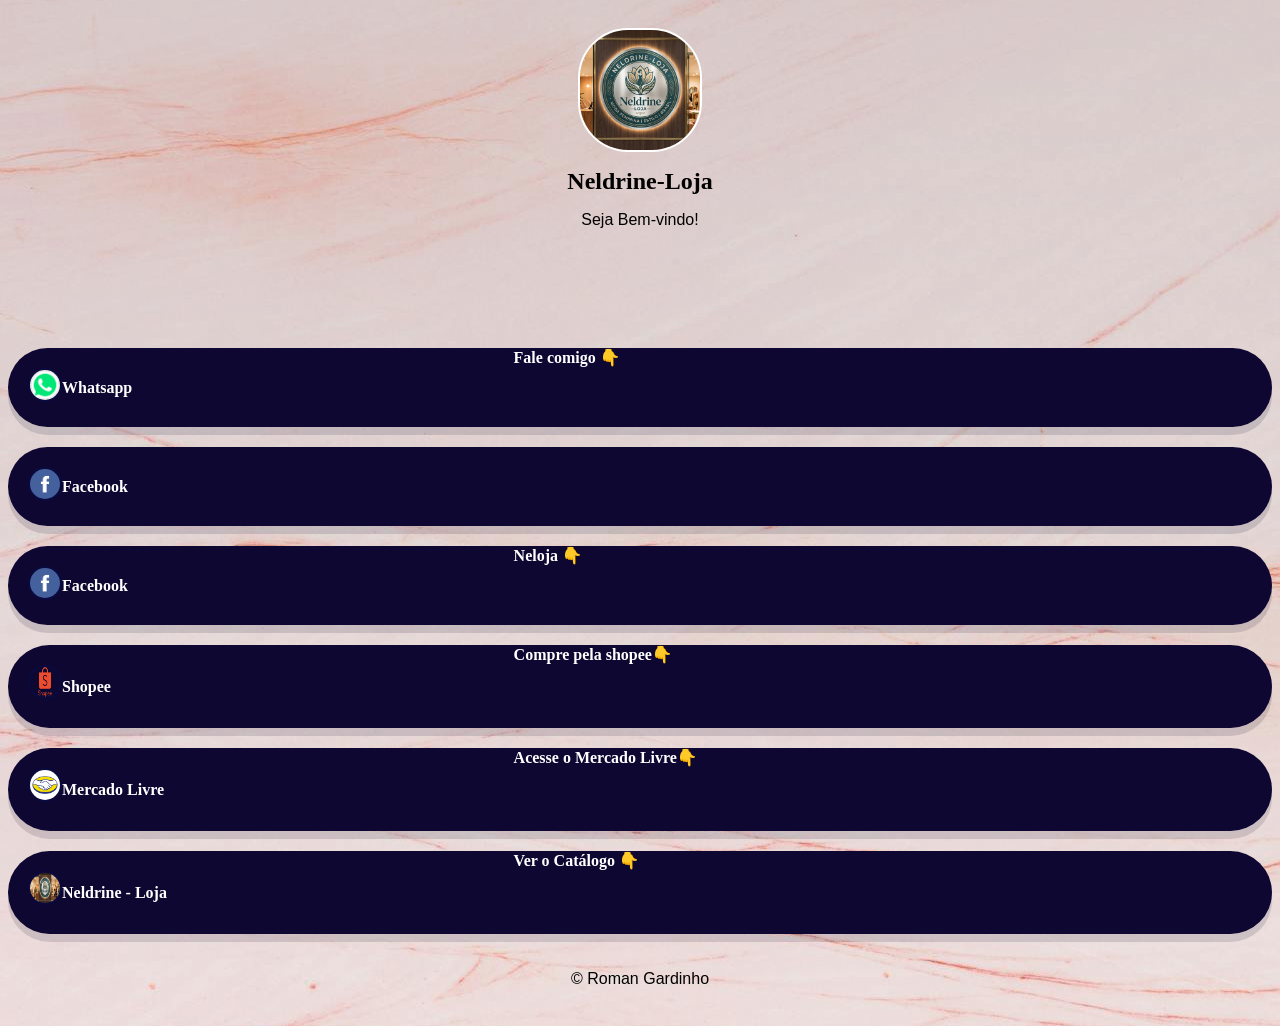
<file: index.html>
<!DOCTYPE html>
<html lang="pt-br">
<head>
    <meta charset="UTF-8">
    <meta name="viewport" content="width=device-width, initial-scale=1.0">
    <title>Neldrine-Loja</title>
    <link rel="stylesheet" href="estilos/style.css">
    <link rel="stylesheet" href="estilos/media-query.css">
    <link rel="stylesheet" href="produtos.html">
</head>
<body>
    <div class="container">
        <header>
            <div class="logo-circle">
                <img src="imagens/logo neldrine loja.png" alt="Logo Neldrine Loja">
            </div>
            <h1>Neldrine-Loja</h1>
            <p> Seja Bem-vindo!</p>
        </header>
    </div>
    <main class="links-section">
        <a href="https://wa.me/5567992690061" class="link-card" target="_blank">
        <img src="imagens/logo whatsapp.jpg" alt="Whatsapp">
        <span class="texto-sobreposto">
             Fale comigo &#128071;
        </span>
        <span>Whatsapp</span>
        </a>

        <a href="https://facebook.com/keyous" class="link-card" target="_blank">
            <img src="imagens/logo-facebook.jpg" alt="Facebook">
            <span>Facebook</span>
        </a>

         <a href="https://facebook.com/profile.php?id=100063936797389" class="link-card" target="_blank">
            <img src="imagens/logo-facebook.jpg" alt="Facebook">
            <span class="texto-sobreposto">
             Neloja &#128071;
        </span>
            <span>Facebook</span>
        </a>

        <a href="https://shopee.com.br/geneljeanjacques" class="link-card" target="_blank">
            <div class="logo-container">
                <img src="imagens/logo Shopee.png" alt="Shopee">
                <span class="texto-sobreposto">Compre pela shopee&#128071;</span>
            </div>
            <span>Shopee</span>
        </a>

        <a href="https://www.mercadolivre.com.br/anuncios#menu-user" class="link-card" target="_blank">
            <div class="logo-container">
                <img src="imagens/mercado-livre logo.png" alt="Mercado livre">
                <span class="texto-sobreposto">Acesse o Mercado Livre&#128071;</span>
            </div>
            <span>Mercado Livre </span>
        </a>

        <a href="produtos.html" class="link-card" target="_blank">
            <div class="logo-container">
                <img src="imagens/logo neldrine loja.png" alt="produtos">
                <span class="texto-sobreposto">Ver o Catálogo &#128071;</span>
            </div>
            <span>Neldrine - Loja</span>
        </a>
        <footer>
            <p>&copy; Roman Gardinho</p>
        </footer>
    </main>

</body>
</file>
<file: estilos/style.css>
@charset "UTF_8";

body {
    background: linear-gradient(rgba(0, 0, 0, 0.103), rgba(0, 0, 0, 0.021)), url('../imagens/img\ 4.jpg');
    background-size: cover;
    background-position: center;
    display: block;
    justify-content: center;
}

.container {
    width: 100%;
    max-width: 400px;
    text-align: center;
    padding: 20px;
    justify-content: center;
}

.logo-circle {
    width: 120px;
    height: 120px;
    border: 2px solid white;
    border-radius: 50px;
    margin: 0 auto 15px;
    overflow: hidden;
}

.logo-circle img {
    width: 100%;
    height: 100%;
    object-fit: cover;
}

h1 {
    font-size: 1.5em;
    margin-bottom: 5px;
    color: black;
}

p {
    font-family: 'Lucida Sans', 'Lucida Sans Regular', 'Lucida Grande', 'Lucida Sans Unicode', Geneva, Verdana, sans-serif;
    color: black;
    margin-bottom: 30px;
}

.texto-sobreposto {
    position: absolute;
    left: 40% ;
    right: 40px;
    top: 0%;
}

.links-section > a {
    color: white;
}

.links-section {
    display: flex;
    flex-direction: column;
    gap: 20px;
}

.link-card {
    background-color: rgb(14, 7, 49);
    text-decoration: none;
    color: rgb(5, 5, 88);
    padding: 20px 20px;
    border-radius: 50px;
    display: flex;
    align-items: center;
    font-weight: bold;
    position: relative;
    box-shadow: 0px 8px 0px  rgba(1, 1, 37, 0.13);
}

.link-card img {
    width: 30px;
    height: 30px;
    margin-right: auto;
    border: 2px solid rgb(10, 10, 63);
    border-radius: 50px;
    margin: 0 auto 5px;
}

.link-card span {
    flex-grow: 1;
    margin-right: 30px;
}

    footer {
        text-align: center;
    }
</file>
<file: estilos/media-query.css>
@charset "UTTF-8";

/* Typical Device Breakpoints
-----------------------------
Celular Telas : até 600px
Tablet : 760px até 768px
Desktop : 992px até 1200px  
*/

@media screen and (min-width: 768px) and(max-width: 992px) {
    .logo-circle {
        width: 80%vw;
    }

    .logo-circle {
        float: left;
        width: 30%;
        height: 100%;
        justify-content: center;
    }
    .logo-circle {
        float: right;
        width: 70%;
    }

}

@media  screen and (min-width: 992px) {
    .container {
        width: 950px;
        height: 300px;
        display: block;
        margin: 0 auto;
        justify-content: center;
    }
}
    /*
    .logo-circle {
        float: left;
        width: 50%;
        height: 100%;
    }
    .logo-circle {
        float: right;
        width: 50%;
    }
    .logo-circle {
    font-size: 1.2em;
}
}
</file>
